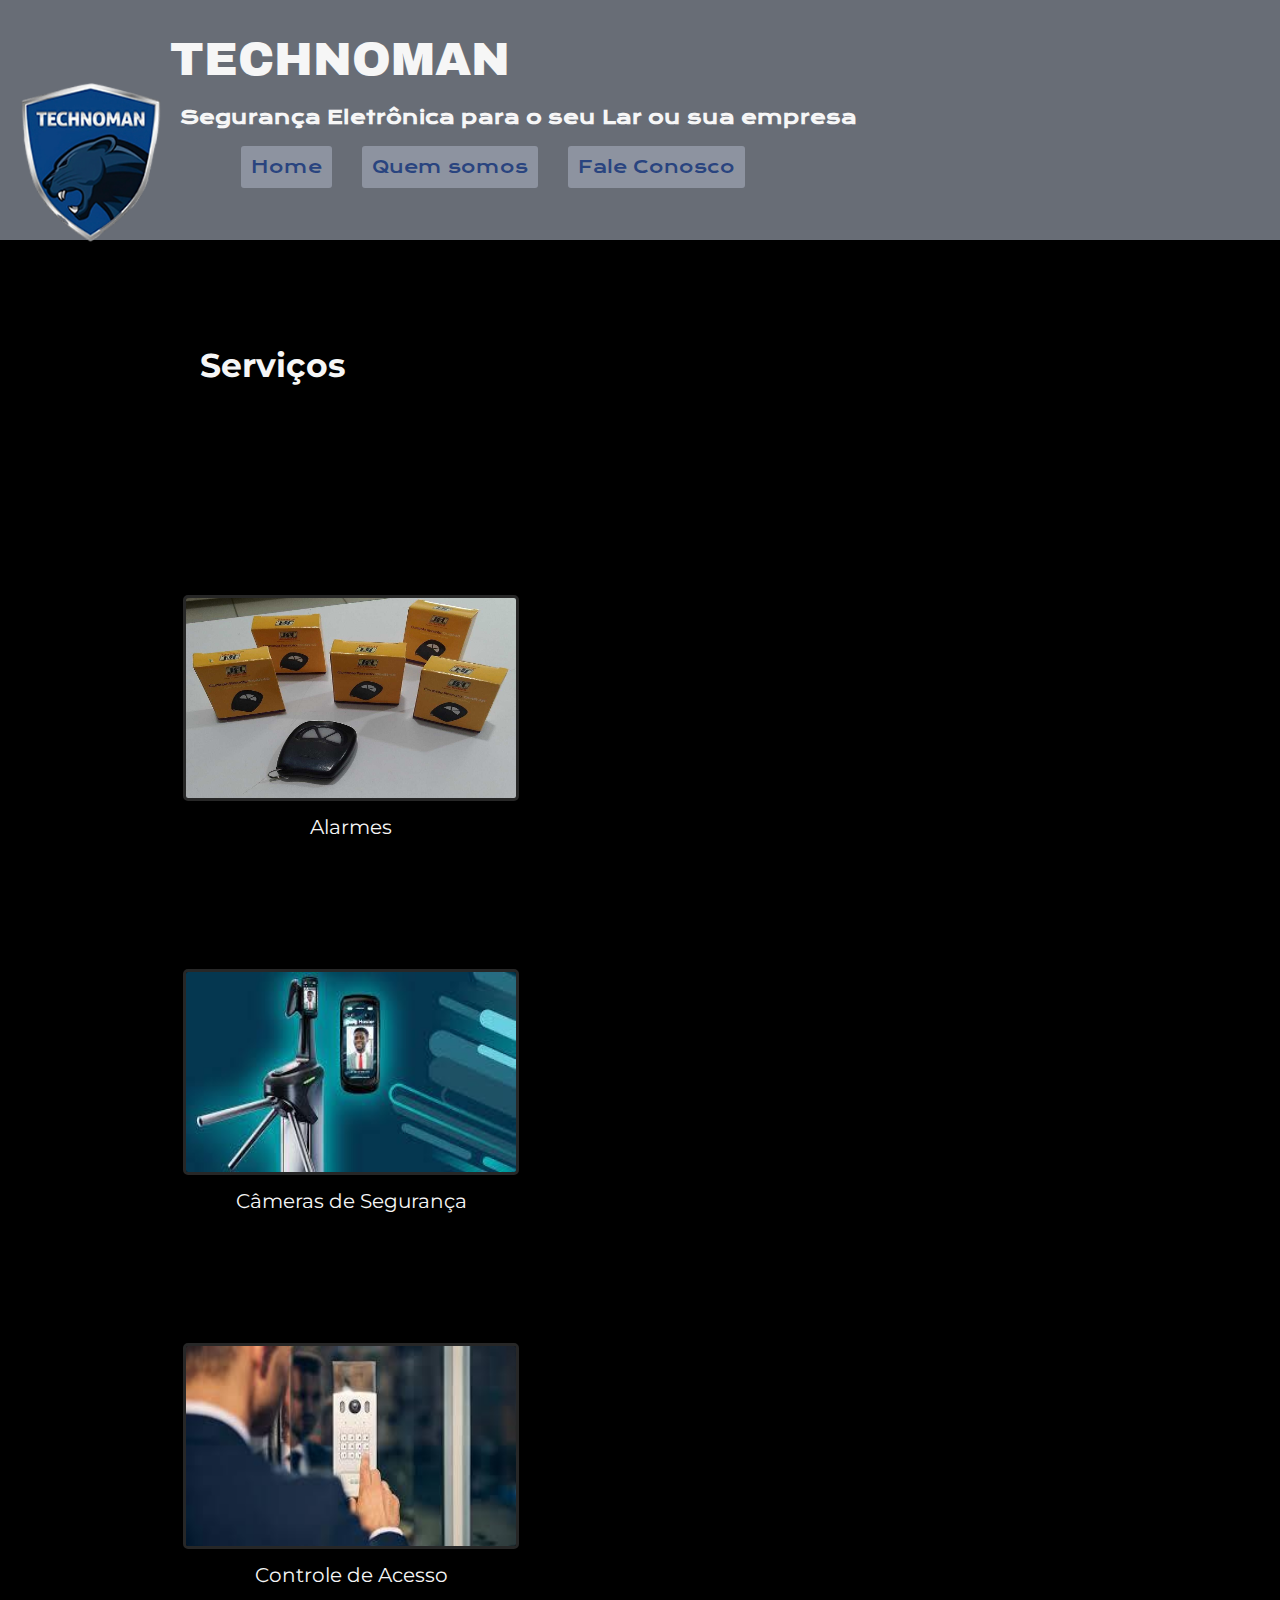
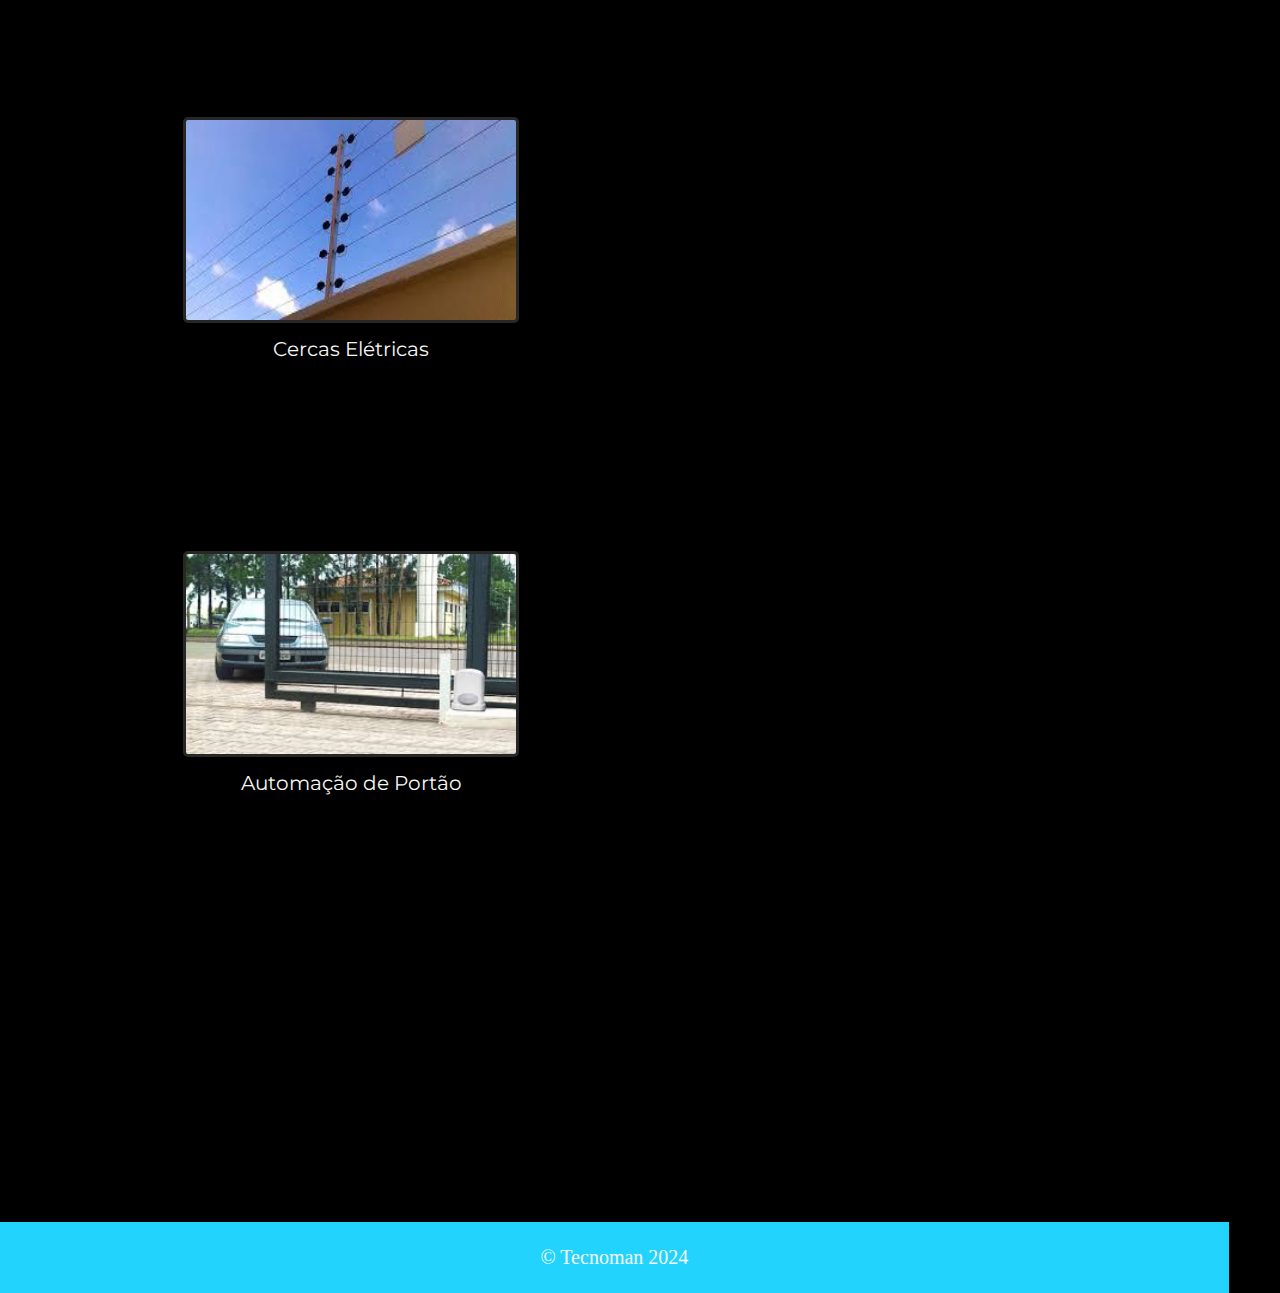
<file: index.html>
<!DOCTYPE html>
<html lang="pt-BR">
<head>
    <meta charset="UTF-8">
    <meta name="viewport" content="width=device-width, initial-scale=1.0">
    <title>Tecnoman - Segurança Eletrônica</title>
    <link rel="stylesheet" href="style.css">
    <link rel="stylesheet" href="sobre.html">
    <link rel="stylesheet" type="" href="faleconosco.html">
</head>


<body class="corpo">
    <header class="cabecalho">
        <div>
        <img src="imagem/logo-ok.png" alt="logo do Tecnoman" class="cabecalho__logo">
        </div>
        <nav class="cabecalho__container">
           <hgroup>
            <h1 class="cabecalho__titulo">TECHNOMAN</h1>
            <h2 class="cabecalho__subtitulo">Segurança Eletrônica para o seu Lar ou sua empresa</h2>
           </hgroup>

        <div class="cabecalho__menu">
            <a class="cabecalho__menu__pagina" href="index.html">Home</a>
            <a class="cabecalho__menu__pagina" href="sobre.html">Quem somos</a>
            <a class="cabecalho__menu__pagina" href="faleconosco.html">Fale Conosco</a>
        </div>
        </nav>  
    </header>                                                                                                                                

    <main>
        <section class="servicos">
             <h2 class="servicos__titulo">Serviços</h2>   
            <ul class="container__servico"></ul>
                 <li><img src="imagem/alarmes.jpg" alt="Imagens de alarmes">
                <p>Alarmes</p>
            </li>
                <li>
                <img src="imagem/controle-acesso.jpg" alt="imagem camera de segurança">
                <p>Câmeras de Segurança</p></li>
                <li><img src="imagem/controle-de-acesso.jpg" alt="">
                <p>Controle de Acesso</p></li>
                <li><img src="imagem/cerca-eletrica.jpg" alt="">
                <p>Cercas Elétricas<p></li>
                <li><img src="imagem/automacao-portao.jpeg" alt="Imagem de automação de portão para veiculo">
                <p>Automação de Portão</p></li>
            </ul>

        </section>

       
    </main> 

  
    <footer class="rodape">
        <p>&copy; Tecnoman 2024</p>
    </footer>
</body>
</html>
</file>
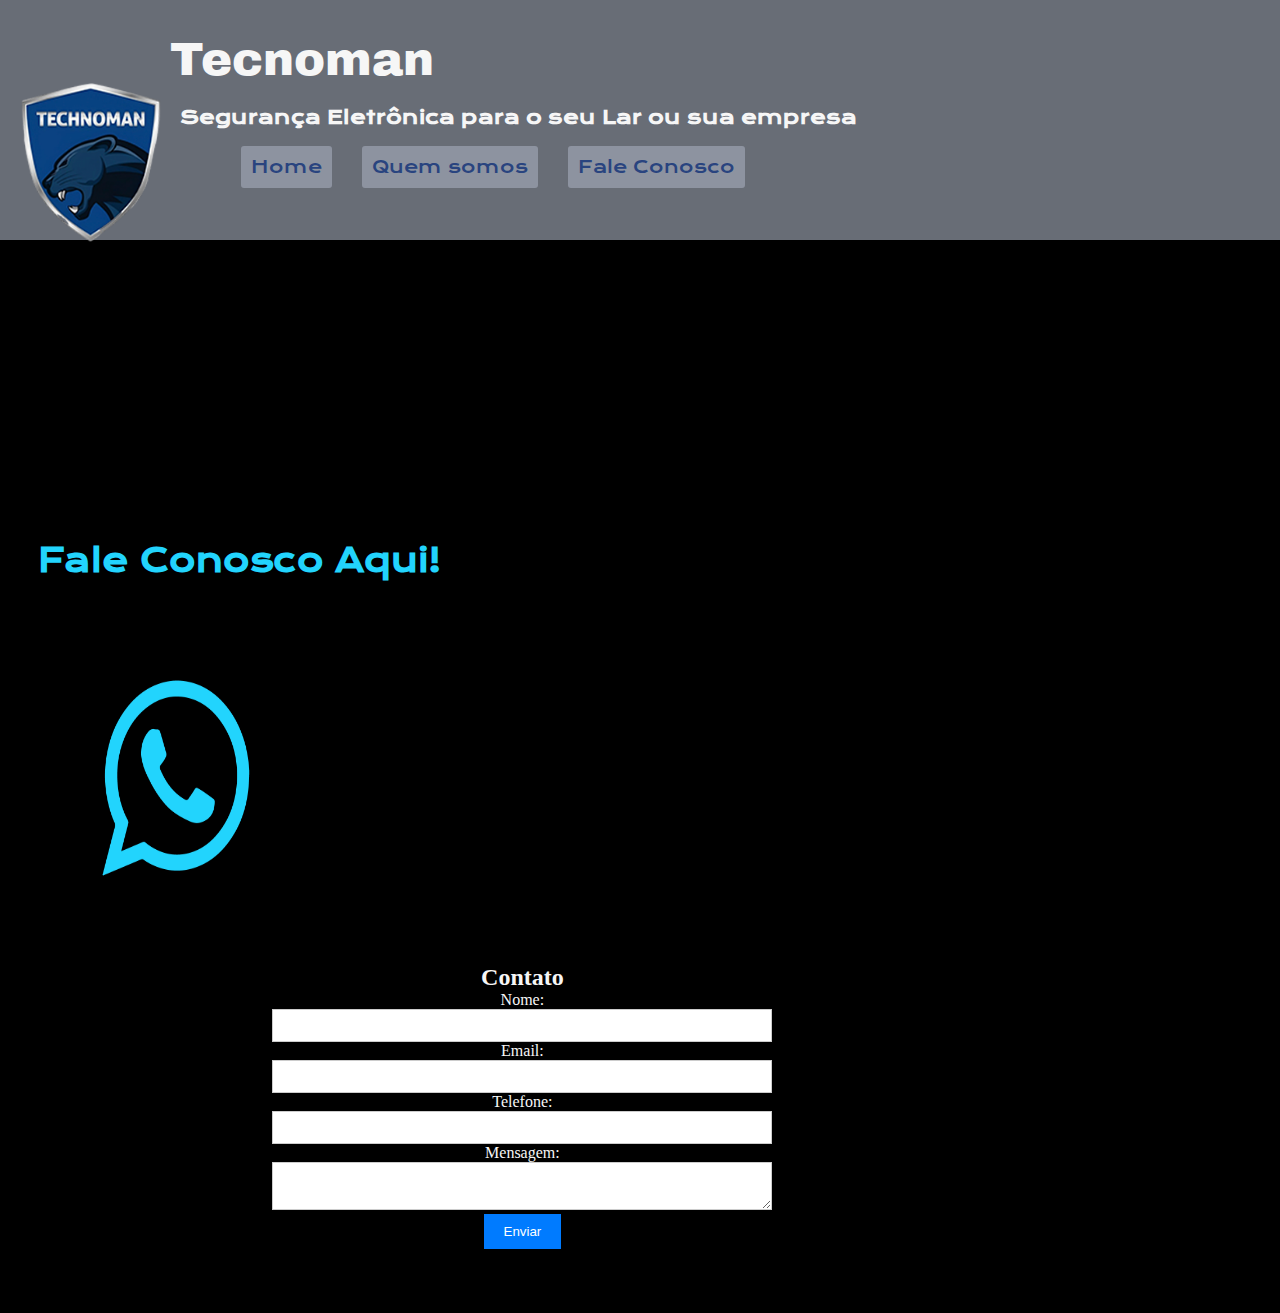
<file: faleconosco.html>
<!DOCTYPE html>
<html lang="en">
<head>
    <meta charset="UTF-8">
    <meta name="viewport" content="width=device-width, initial-scale=1.0">
    <title>Fale Conosco</title>
    <link rel="stylesheet" href="style.css">
    <link rel="stylesheet" href="sobre.html">
    <link rel="stylesheet" type="" href="faleconosco.html">
</head>
<body class="corpo">
    <header class="cabecalho">
        <header class="cabecalho">
            <div>
            <img src="imagem/logo-ok.png" alt="logo do Tecnoman" class="cabecalho__logo">
            </div>
            <nav class="cabecalho__container">
               <hgroup>
                <h1 class="cabecalho__titulo">Tecnoman</h1>
                <h2 class="cabecalho__subtitulo">Segurança Eletrônica para o seu Lar ou sua empresa</h2>
               </hgroup>
    
            <div class="cabecalho__menu">
                <a class="cabecalho__menu__pagina" href="index.html">Home</a>
                <a class="cabecalho__menu__pagina" href="sobre.html">Quem somos</a>
                <a class="cabecalho__menu__pagina" href="faleconosco.html">Fale Conosco</a>
            </div>
            </nav>  
        </header> 


    <main class="faleconosco">
        <h1 class="fale-h1">Fale Conosco Aqui!</h1>
        <img class="logo-what" src="imagem/Logo-WhatsApp.png" alt="">
        <section class="contato">
            <h2>Contato</h2>
            <form action="#">
                <label for="nome">Nome:</label>
                <input type="text" id="nome" name="nome" required>

                <label for="email">Email:</label>
                <input type="email" id="email" name="email" required>

                <label for="telefone">Telefone:</label>
                <input type="tel" id="telefone" name="telefone" required>

                <label for="mensagem">Mensagem:</label>
                <textarea id="mensagem" name="mensagem" required></textarea>

                <button type="submit">Enviar</button>
            </form>
        </section>
    </main>
</body>
</html>
</file>
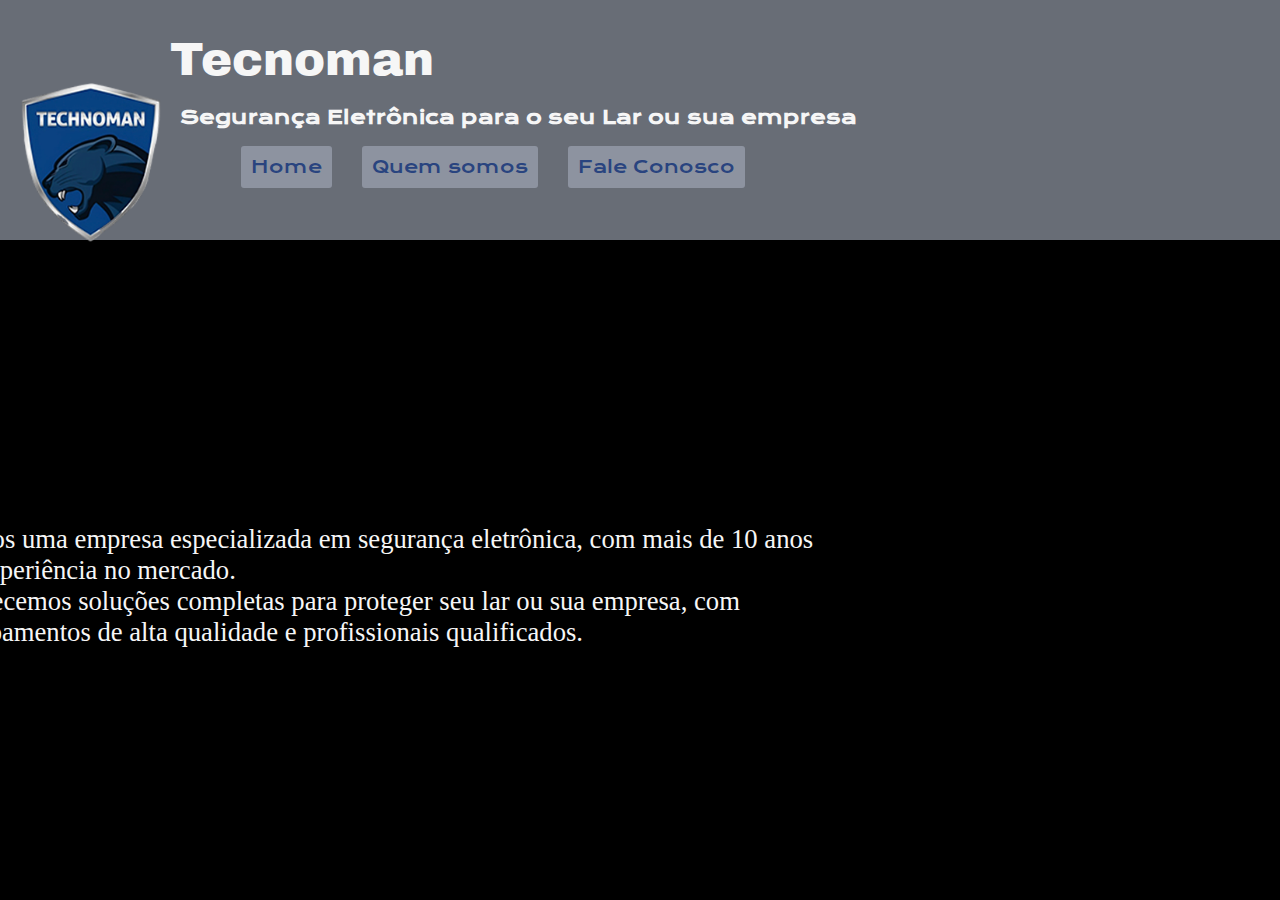
<file: sobre.html>
<!DOCTYPE html>
<html lang="en">
<head>
    <meta charset="UTF-8">
    <meta name="viewport" content="width=device-width, initial-scale=1.0">
    <title>Quem somos</title>
    <link rel="stylesheet" href="style.css">
    <link rel="stylesheet" href="sobre.html">
    <link rel="stylesheet" type="" href="faleconosco.html">
</head>
<body class="corpo">
    <header class="cabecalho">
        <div>
        <img src="imagem/logo-ok.png" alt="logo do Tecnoman" class="cabecalho__logo">
        </div>
        <nav class="cabecalho__container">
           <hgroup>
            <h1 class="cabecalho__titulo">Tecnoman</h1>
            <h2 class="cabecalho__subtitulo">Segurança Eletrônica para o seu Lar ou sua empresa</h2>
           </hgroup>

        <div class="cabecalho__menu">
            <a class="cabecalho__menu__pagina" href="index.html">Home</a>
            <a class="cabecalho__menu__pagina" href="sobre.html">Quem somos</a>
            <a class="cabecalho__menu__pagina" href="faleconosco.html">Fale Conosco</a>
        </div>
        </nav>  
    </header> 
    <section class="sobre">
        <h2>Sobre a Tecnoman</h2>
        <p>Somos uma empresa especializada em segurança eletrônica, com mais de 10 anos de experiência no mercado. <br>Oferecemos soluções completas para proteger seu lar ou sua empresa, com equipamentos de alta qualidade e profissionais qualificados.</p>
    </section>
    
</body>
</html>
</file>
<file: style.css>
@import url('https://fonts.googleapis.com/css2?family=Inter:wght@100..900&family=Krona+One&family=Montserrat+Alternates&family=Montserrat:wght@100..900&display=swap');
@import url('https://fonts.googleapis.com/css2?family=Inter:wght@100..900&family=Lilita+One&display=swap');
@import url('https://fonts.googleapis.com/css2?family=Archivo+Black&family=Inter:wght@100..900&family=Lilita+One&family=New+Amsterdam&family=Russo+One&display=swap');
@import url('https://fonts.googleapis.com/css2?family=Archivo+Black&family=Inter:wght@100..900&family=Lilita+One&family=Montserrat:ital,wght@0,100..900;1,100..900&family=New+Amsterdam&family=Russo+One&display=swap');
@import url('https://fonts.googleapis.com/css2?family=Anton&family=Archivo+Black&family=Inter:wght@100..900&family=Lilita+One&family=Montserrat:ital,wght@0,100..900;1,100..900&family=New+Amsterdam&family=Russo+One&display=swap');

*{
    margin: 0;
    padding: 0;
}

a{
    color:var(--cor-terciaria);
    font-size: 20px;
    padding: 20px;
    font-family: sans-serif;
}

:root{
    --cor-primaria: #000000;
    --cor-secundaria: #f6f6f6;
    --cor-terciaria-one:#29447f;
    --cor-terciaria: #22d4fd;
    --cor-hover: #272727;
    --cor-hover-two: #263b5c;
    --cor-sub: #686D76;
    --font-primaria-one:  "Archivo Black", sans-serif;
    --font-primario: 'krona One', sans-serif;
    --font-secundario: 'montserrat, sans-serife';
    --font-lilita-one:"Lilita One", sans-serif;
    --font-arquivo-black:  "Archivo Black", sans-serif;
    --cor-anton: "Anton", sans-serif;
}


.corpo {
    box-sizing: border-box;
    background-color: var(--cor-primaria);
    color: var(--cor-secundaria); 
    width:80%;
    height: 100vh;
    
    
        /* background-image: url('imagem/fundo_p.png'); */
        /* background-repeat: no-repeat;                                       Impede a repetição da imagem */
        /* background-size: cover;                                            Ajusta a imagem para cobrir toda a área */
        /* background-position: center;                                      Centraliza a imagem */
    
}


/* cabeçalho */

.cabecalho{
    display: flex;
    background-color: var(--cor-sub);
    color: var(--cor-secundaria);
    width: 125%;
    height: 140px;
    
    
}

.cabecalho__container{
    display: block;
    font-family: var(--font-primario);
}

.cabecalho__logo{
    top: 1%;
    width: 65px;
    height: 80px;
    display: flex;
    border: none;
    position: absolute;
    padding: 10px;
    left: 11px;
 
}

.cabecalho__titulo{
    margin-top: 5%;
    font-size: 16pt;
    font-family: var(--font-primaria-one);
    font-weight: 400;
    top: 10px;
    display: flex;
    position: relative;
    left: 180px;
}
.cabecalho__subtitulo{
    font-size: 6.5pt;
    position: relative;
    left: 90px;
    top: 10px;
}

/* Paginas- home */
.cabecalho__menu{
    padding: 4% 1% 1% 12%;
    display: flex;
    gap: 30px;
    position: relative;
    left: 70px;
    top: ;
}

.cabecalho__menu__pagina:hover {
    border: 2px solid;
    border-color:var(--cor-terciaria-one)
}

.cabecalho__menu__pagina{
    border-radius: 3px;
    text-decoration: none;
    font-size: 8pt;
    padding: 5px;
    background-color: #8d93a0;
    color: var(--cor-terciaria-one );
    font-family: 'krona One', sans-serif;
}

/* sobre - outra pagina */
.sobre {
    margin-top: 10%;
    position: absolute;
    top: 60%;
    margin-bottom: 40px;
    font-size: 20pt;
    font-family: 'krona One', sans-serif;
    color: #22d4fd;
    padding-left: 2%;
    left: -0%;
}

.sobre p {
    padding-top: 2%;
    padding-left: 2%;
    font-size: 20pt;
}

.sobre__titulo{
    margin-top: -37%;
}

/* contato(fale conosco)
 */

.contato {
    text-align: center;
    position: absolute;
    left: -20%;
    top: 100%;
    padding: 5%;
}

.fale-h1 {
    position: absolute;
    left: 3%;
    top: 60%;
    font-family: 'krona One', sans-serif;
    color: #22d4fd;
}

.logo-what {
    position: absolute;
    left: 3%;
    top: 75%;
    border-color: #000000;
    height: 120px;
    width: 200px;
}

.contato form {
    display: inline-block;
    margin: 0 auto;
    width: 500px;
    position: relative;
    right: 30%;
}
.contato h2{
    position: relative;
    right: 30%;             /* porque não estava indo pro lado   */
}

/* porque estava essa tag aqui lock */
.contato label{
    margin-bottom: 5px;
}

.contato input,
.contato textarea {
    width: 100%;
    padding: 8px;
    border: 1px solid #ccc;
    box-sizing: border-box;
}

.contato button {
    background-color: #007bff;
    color: #fff;
    padding: 10px 20px;
    border: none;
    cursor: pointer;
}

.contato button:active {
    background-color: #ff0000;
}

/* Serviços */
 
main {
    padding: 9%;
    display: flex; 
    
}

.servicos {
    display: flex;
    flex-direction: column;
    gap: 5px;
    position: relative;
    left: -18.7%;
    font-family: 'montserrat';
    justify-content: center;
    margin-left: 20%;
   
}
.servicos__titulo{
    margin-top: -5%;
    position: relative;
    left: 7%;
}

/* UL */
.container__servico{
    display: flex;
    flex-direction: row;
    gap: 5px;
}

.servicos h2 {
    position: relative;
    left: 80px;
    padding-top: 30px;
}

.servicos ul {
    display: flex;
    list-style: none;
}

.servicos li {
    list-style: none;
}

.servicos p{ 
    display: flex;
    flex-direction: column;
    font-family: 'montserrat';
    position: relative;
    left: 80px;
    padding-top: 60px;
}

img{
    width: 180px;
    height: 88px;
    border-radius: 5px;
    border: var(--cor-hover);
    border-style: solid ;
    position: relative;
    left: 80px;
    top: 50px;
}
img:hover{
    transform: scale(1.3);
    transition: 0.6s;
}
p{
    display: flex;
    color: var(--cor-secundaria);
    font-size: 20px;
    font-family: var(--font-secundario);
    justify-content: center;
}

.container__servico{
    font-family: inter;
    font-size: 24px;
    font-weight: 400;
}

/* rodapé */
/* footer {
    background-color: var(--cor-sub);
    color: #666;
    text-align: center;
    padding: 20px 0;
} */

.rodape{
    margin-right: -20%;
    padding: 24px;
    background-color: var(--cor-terciaria);
    color: var(--cor-primaria);
    font-family: var(--font-secundario);
    font-size: 1.5rem;
    text-align: center;
    font-weight: 400;
    position: relative;
    top: 65%;
}

@media (min-width: 1440px) {
    
    .corpo{
    width: 83.2%;
    height: 100vh
    }
    .cabecalho{
        width: 100.2%;
        display: flex;
        padding: 1% 0% 0% 20% ;

    }


    .cabecalho__logo{
        top: -9%;
        width: 140px;
        height: 160px;
        display: flex;
        border: none;
        position: absolute;
        
    }

    .cabecalho__container{
        margin-left: -15%;
        position: relative;
        left: 200px;
    }

    .cabecalho__titulo{
        margin-top: 5%;
        font-size: 50pt;
        font-weight: 400;
        top: 10px;
        position: relative;
        margin-left: -30;
        justify-content: center;
        
        
    }
    .cabecalho__subtitulo{
        font-size: 25pt;
    }



    .cabecalho__menu__pagina:hover {
        border: 2px solid;

    }

    .cabecalho__menu__pagina{
        font-size: 18pt;
        padding: 10px;
    }

    .servicos{
        display: flex;
        flex-direction: row;
        gap: 10px; 
        text-align: center; 
        position: relative;
        right: 20%;
        padding-left: 3%;
    }

    .container__servico{
        display: flex;
        margin-left: -7.7%;
    }

    .servicos__titulo{
        display: flex;
        margin-left: 5%;
    }

    img{
        width: 280px;
        height: 150px;
    }

    .sobre{
        display: flex;
        margin-left: -20%;
        margin-top: 1%;
        position: relative;
        left: -20%;
        top: 250px;
    }

    .sobre__titulo{
        font-size: 34px;
        position: relative;
        left: 30%;
        top: 300px;
    }

    .rodape{
        position: relative;
        top: 10.2%;
    }
}

/* contato */
.contato {
    text-align: center;
    position: absolute;
    left: 28%;
    top: 100%;
    padding: 5%;

}
 
/* Tablet */

@media (min-width: 834px ){
        

    .cabecalho{
        display: flex;
        gap: 90px;
        height: 240px;
    }


    .cabecalho__logo{
        margin-top: 5%;
        width: 140px;
        height: 160px;
        display: flex;
        border: none;
        position: absolute;
        padding: 10px;
    
    }

    .cabecalho__titulo{
        margin-top: 5%;
        font-size: 35pt;
        margin-bottom: 10px;
        font-weight: 400;
        top: 0px;
        left: 80px;
        
    }
    .cabecalho__subtitulo{
        font-size: 14.4pt;
    }



    .cabecalho__menu__pagina:hover {
        border: 2px solid;

    }

    .cabecalho__menu__pagina{
        font-size: 13pt;
        padding: 10px;
    }

    .servicos{
        display: flex;
        flex-direction: column;
        gap: 80px; 
        text-align: center;
    }

    .container__servico{
        display: flex;
        margin-left: -7.7%;
    }

    .servicos__titulo{
        display: flex;
        margin-left: 5%;
        font-size: 25pt;
    }

    img{
        width: 330px;
        height: 200px;
    }

    .sobre{
        display: flex;
        margin-left: -20%;
        margin-top: 1%;
        position: relative;
        left: -20%;
        top: 250px;
    }

    .sobre__titulo{
        font-size: 34px;
        position: relative;
        left: 30%;
        top: 160%;
    }

    .rodape{
        position: relative;
        top: 37.2%;
    }

    /* contato */
    .contato {
        text-align: center;
        position: absolute;
        left: 28%;
        top: 100%;
        padding: 5%;

    }

    .logo-what {
        width: 270px;
        height: 200px;
    }
}


 /*  
@media (max-width: 1200px) {
    .cabecalho{
        padding: 25%;
        gap: 7px; 
        margin-left: 5%;
        
        
    }

    .cabecalho__titulo{
        font-size: 30px;
        margin-left: 5%;
        
    }
    .cabecalho__subtitulo{
        width: 50%;
        font-size: 20px;
        
    }
    .cabecalho__menu{
        justify-content: center;
        margin-left: 20px;
        margin-right: -55px;
        position: relative;
        left: -200px;
        gap: 10px;
    }

    .cabecalho__menu__pagina{
       justify-content: center;
       
    }
    
    .servicos{
        display: block;
        margin-left: 20%;
        margin-right: 20%;
    }

    .cabecalho__logo{
        margin-top: 5%;
        align-items: center;
        width: 70px;
        height: 65px;
        border: none;
        padding: 0px;
        margin-left: -23%;
    }

    .sobre{
        margin-top: 17%;
    }
}
*/
</file>
